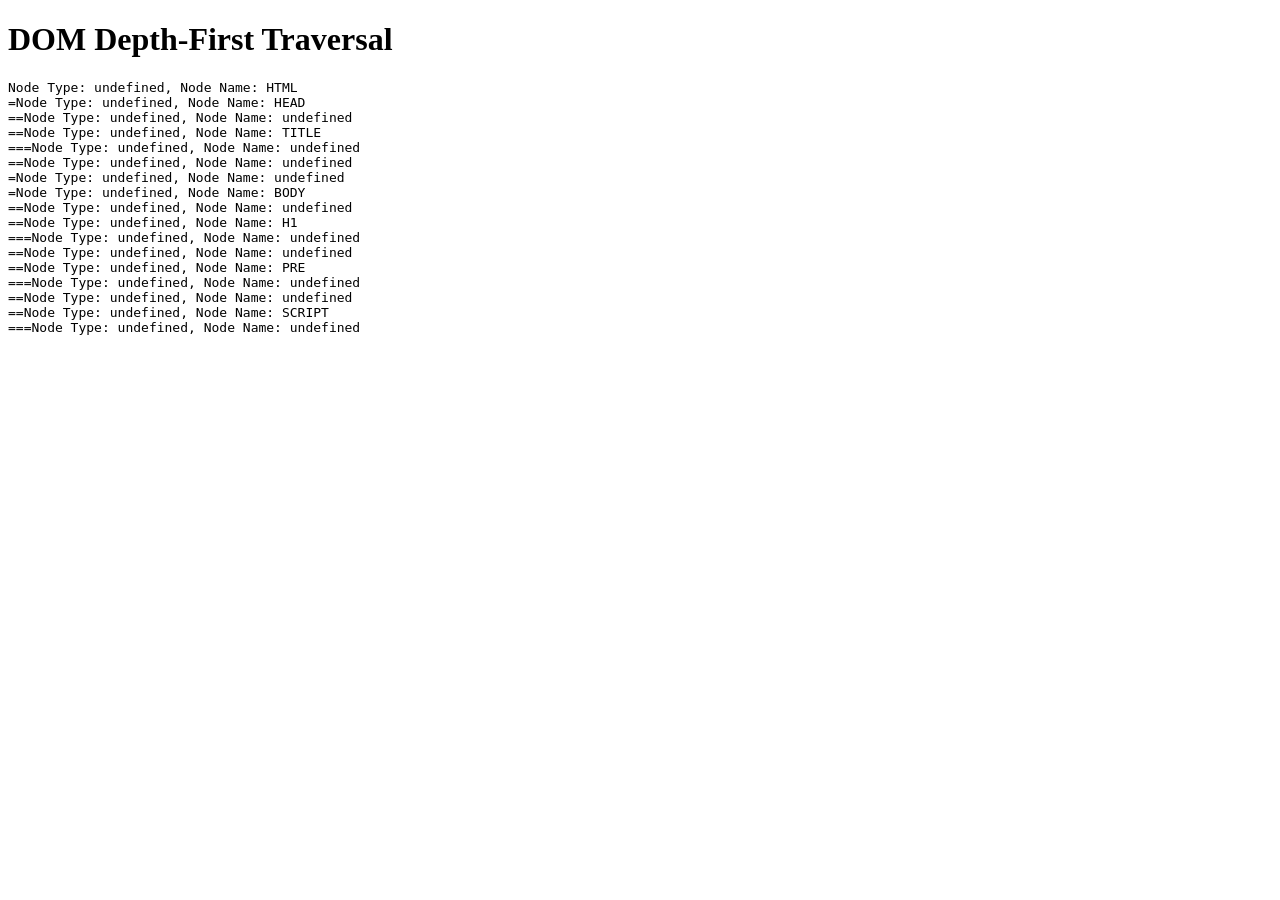
<file: depth.html>
<!DOCTYPE html>
<html>
<head>
    <title>DOM Depth-First Traversal</title>
</head>
<body>
    
    <h1>DOM Depth-First Traversal</h1>
    

    <pre id="output"></pre>

    <script>
        function listDOM(node, depth, outputElement) {
            const indent = "=".repeat(depth);
            const output = outputElement || document.getElementById("output");

            // Print the node's details to the output element
            output.textContent += `${indent}Node Type: ${node.tagType}, Node Name: ${node.tagName}\n`;

            if (node.nodeType === Node.ELEMENT_NODE) {
                for (const childNode of node.childNodes) { 
                    listDOM(childNode, depth + 1, outputElement);
                }
            }
        }

        // Start the traversal from the root of the DOM (usually <html>)
        listDOM(document.documentElement, 0);
    </script>
</body>
</html>
</file>
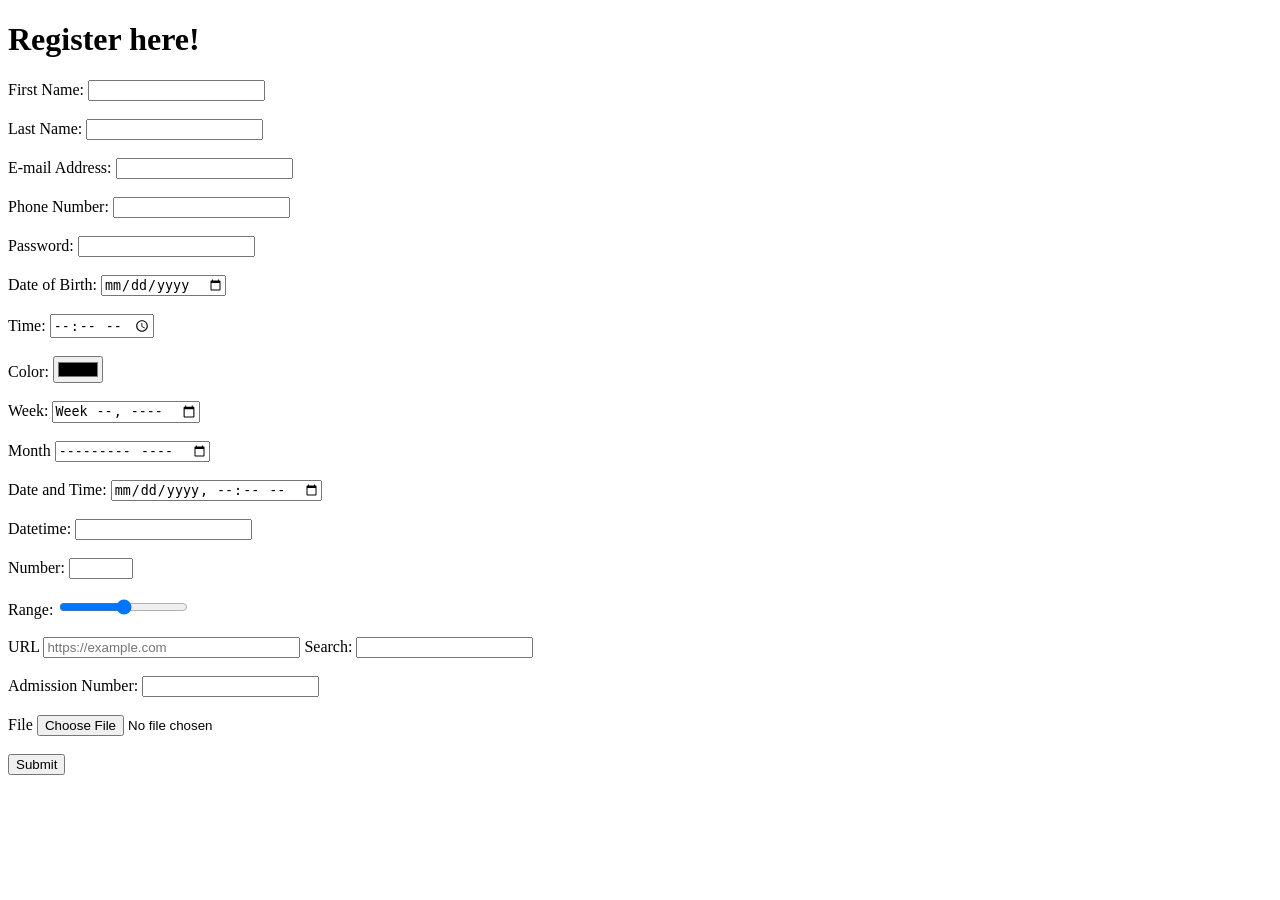
<file: inputs.html>
<!DOCTYPE html>
<html lang="en">
<head>
    <meta charset="UTF-8">
    <meta name="viewport" content="width=device-width, initial-scale=1.0">
    <title>Validation</title>
</head>
<body>
    <h1>Register here!</h1>
    <form action="" method="post">
        <label for="fname">First Name:</label>
        <input type="text" name="fname" pattern="[A-Za-z]+" title="Please enter letters only" required><br><br>

        <label for="lname">Last Name:</label>
        <input type="text" name="lname" pattern="[A-Za-z]+" title="Please enter letters only" required><br><br>

        <label for="email">E-mail Address:</label>
        <input type="email" name="email" required><br><br>

        <label for="phone">Phone Number:</label>
        <input type="tel" name="tel"  pattern="^(07\d{8}|01\d{8}|\+2547\d{8})$" required><br><br>

        <label for="password">Password:</label>
        <input type="password" name="password" min="4" max="12" required><br><br>

        <label for="date">Date of Birth:</label>
        <input type="date" name="date" required><br><br>

        <label for="time">Time:</label>
        <input type="time" name="time" required><br><br>

        <label for="color">Color:</label>
        <input type="color" name="color" required><br><br>

        <label for="week">Week:</label>
        <input type="week" name="week" required><br><br>

        <label for="month">Month</label>
        <input type="month" name="month" required><br><br>

        <label for="datetime-local">Date and Time:</label>
        <input type="datetime-local" name="datetime-local" required><br><br>

        <label for="datetime">Datetime:</label>
        <input type="datetime" name="datetime" required><br><br>

        <label for="number">Number:</label>
        <input type="number" name="number"  min="1" max="1000" required><br><br>

        <label for="range">Range:</label>
        <input type="range" name="range"  min="1" max="125" required><br><br>

        <label for="url">URL</label>
        <input type="url" name="url" id="url" placeholder="https://example.com" pattern="https://.*" size="30" required />

        <label for="search">Search:</label>
        <input type="search" name="search"  minlength="4" maxlength="50" required><br><br>

        <label for="admission_number">Admission Number:</label>
        <input type="text" id="customPattern"  name="customPattern" pattern="^COM/\d{1,4}/\d{1,2}$" required><br><br>

        <label for="file">File</label>
        <input type="file" name="file required"><Br><Br>

        <input type="submit" value="Submit">
    </form>
</body>
</html>
</file>
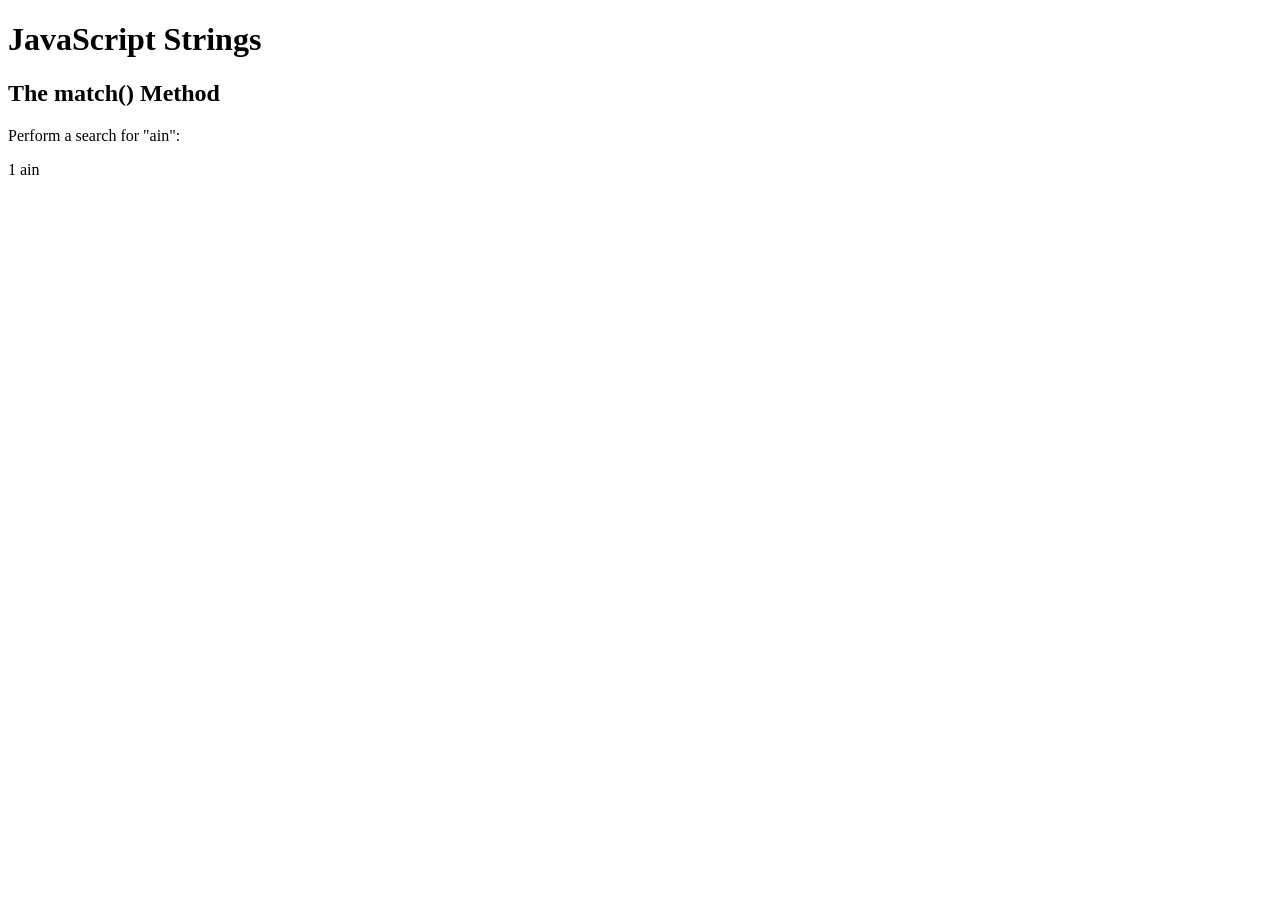
<file: js.html>
<!DOCTYPE html>
<html>
<body>

<h1>JavaScript Strings</h1>
<h2>The match() Method</h2>

<p>Perform a search for "ain":</p>

<p id="demo"></p>

<script>
let text = "The rain in SPAIN stays mainly in the plain";
const myArr = text.match("ain");
document.getElementById("demo").innerHTML = myArr.length + " " + myArr;
</script>

</body>
</html>
</file>
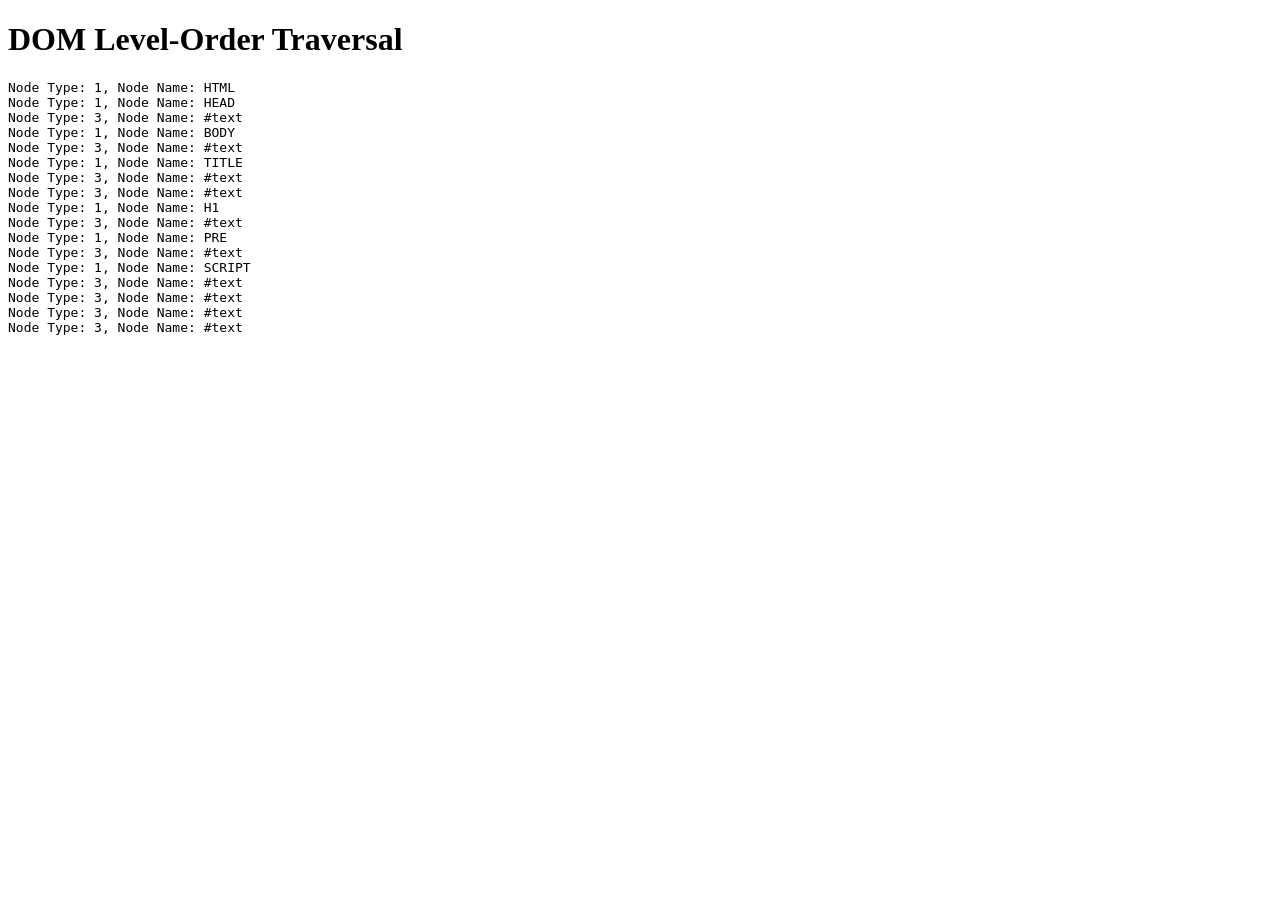
<file: level_order.html>
<!DOCTYPE html>
<html>
<head>
    <title>DOM Level-Order Traversal</title>
</head>
<body>
    <h1>DOM Level-Order Traversal</h1>

    <pre id="output"></pre>

    <script>
        function levelOrderTraversal(root, outputElement) {
            const queue = [root];
            const output = outputElement || document.getElementById("output");

            while (queue.length > 0) {
                const node = queue.shift();

                // Print the node's information to the output element
                output.textContent += `Node Type: ${node.nodeType}, Node Name: ${node.nodeName}\n`;

                if (node.nodeType === Node.ELEMENT_NODE) {
                    for (const childNode of node.childNodes) {
                        queue.push(childNode);
                    }
                }
            }
        }

        // Start the traversal from the root of the DOM <html>
        levelOrderTraversal(document.documentElement);
    </script>
</body>
</html>
</file>
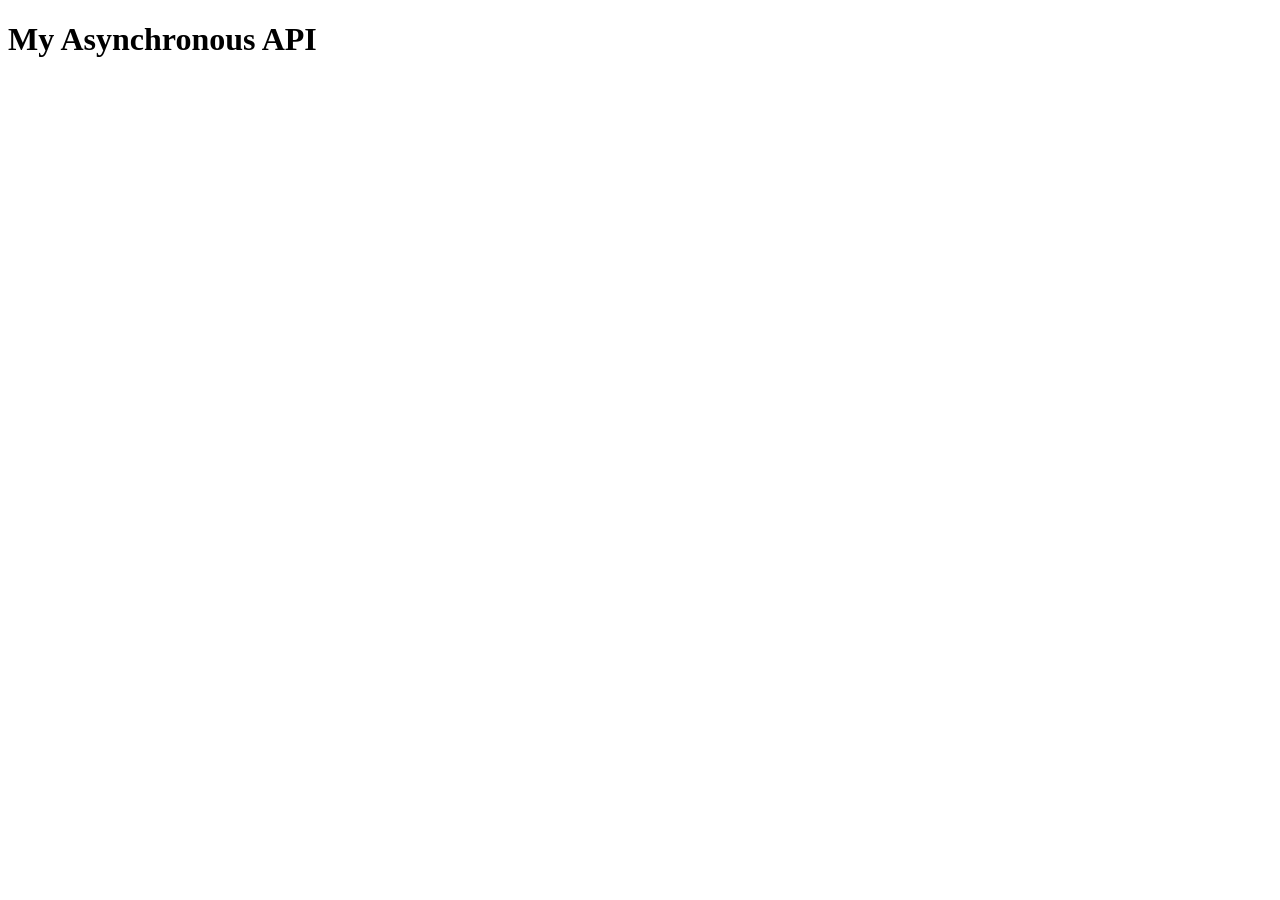
<file: asynchronous_programming/asynchronousAPI.html>
<!DOCTYPE html>
<html lang="en">
<head>
    <meta charset="UTF-8">
    <meta name="viewport" content="width=device-width, initial-scale=1.0">
    <title>Document</title>
</head>
<body>
    <h1>My Asynchronous API</h1>
    <script src="asynchronousAPI.js"></script>
</body>
</html>
</file>
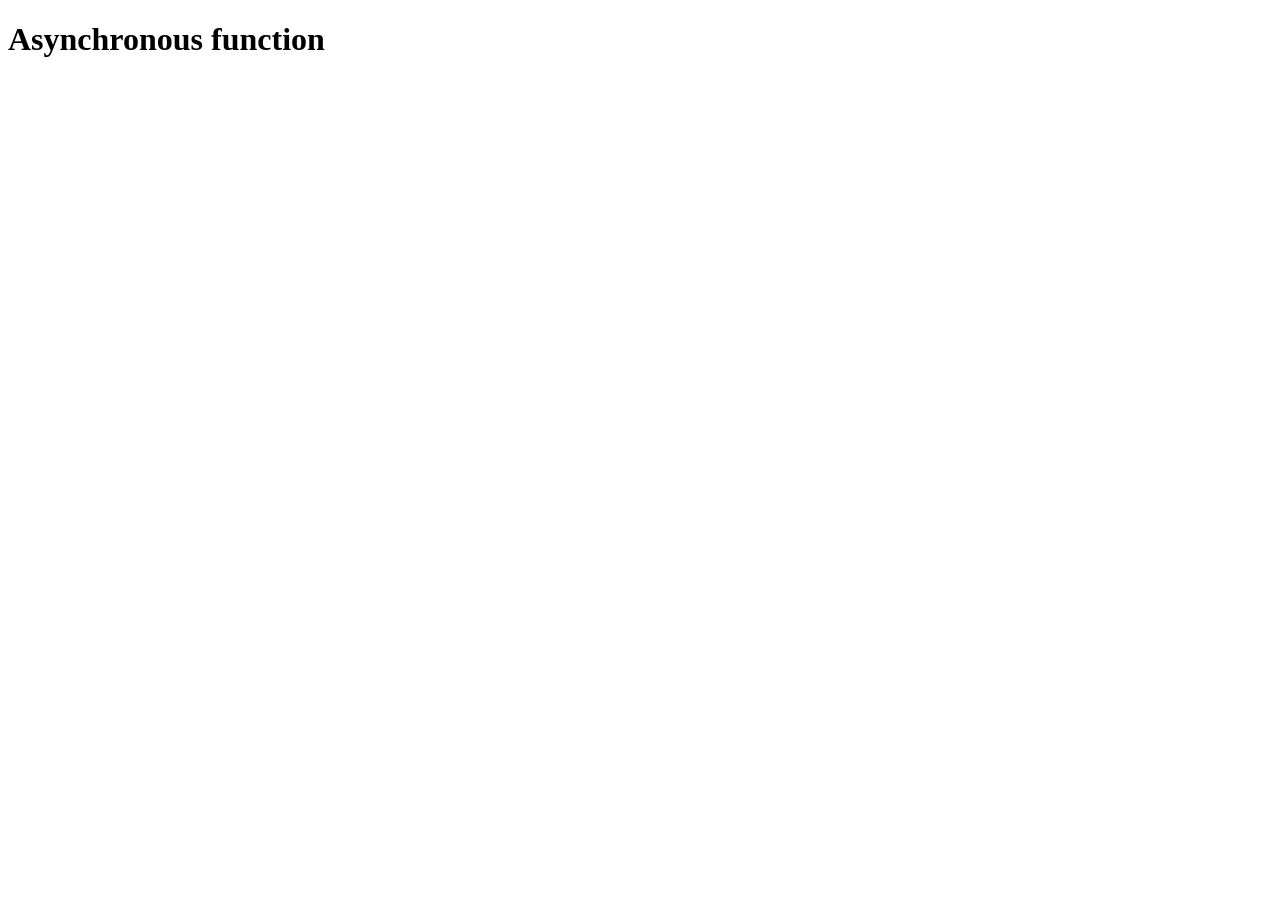
<file: asynchronous_programming/asynchronousFunction.html>
<!DOCTYPE html>
<html lang="en">
<head>
    <meta charset="UTF-8">
    <meta name="viewport" content="width=device-width, initial-scale=1.0">
    <title>Document</title>
</head>
<body>
    <h1>Asynchronous function</h1>
    <script src="asynchronousFunction.js"></script>
</body>
</html>
</file>
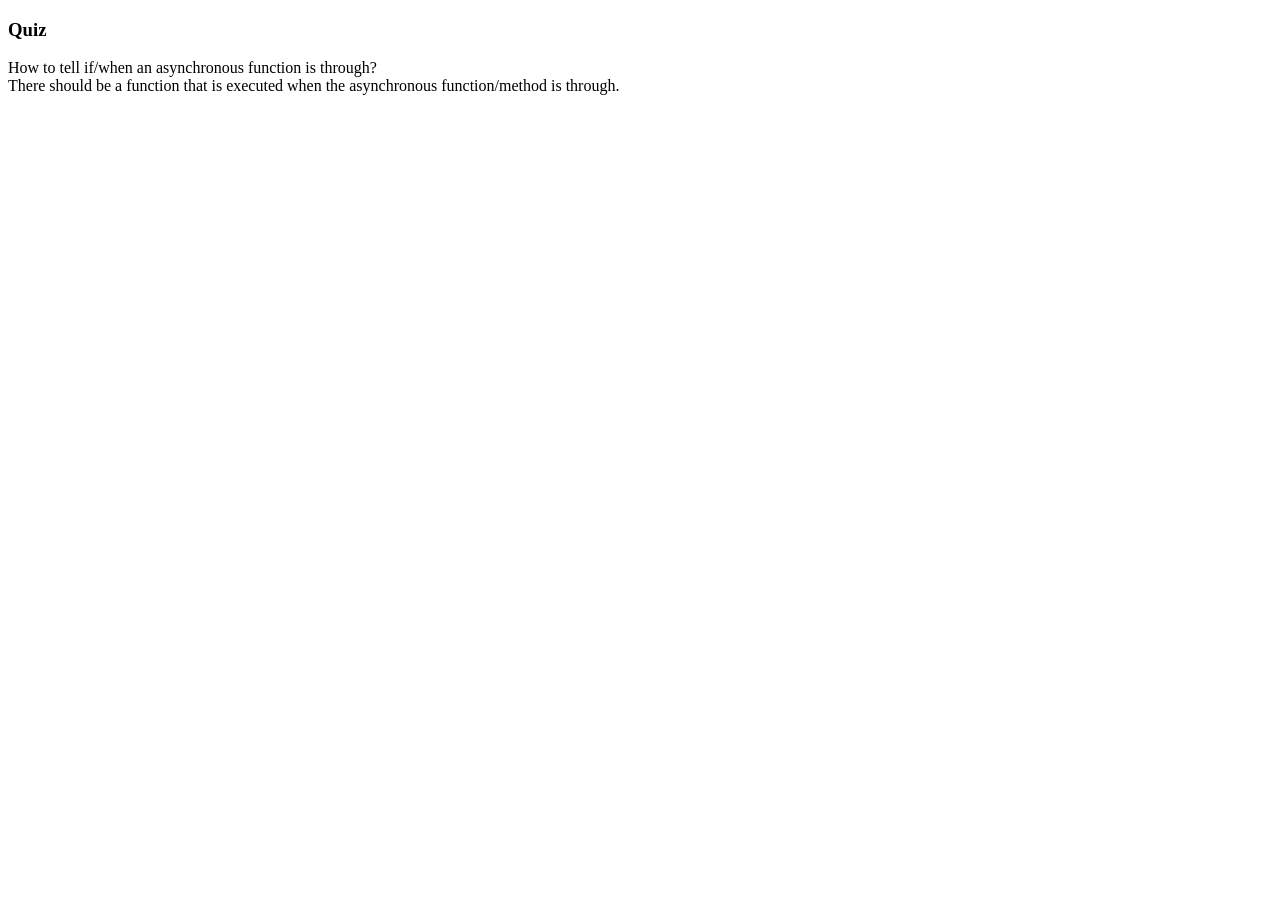
<file: asynchronous_programming/callbck.html>
<!DOCTYPE html>
<html lang="en">
<head>
    <meta charset="UTF-8">
    <meta name="viewport" content="width=device-width, initial-scale=1.0">
    <title>Using the callback function</title>
</head>
<body>
    <h3>Quiz</h3>
    <p>How to tell if/when an asynchronous function is through? <br>
    There should be a function that is executed when the asynchronous function/method is through.</p>

    <script src="callback.js"></script>
</body>
</html>
</file>
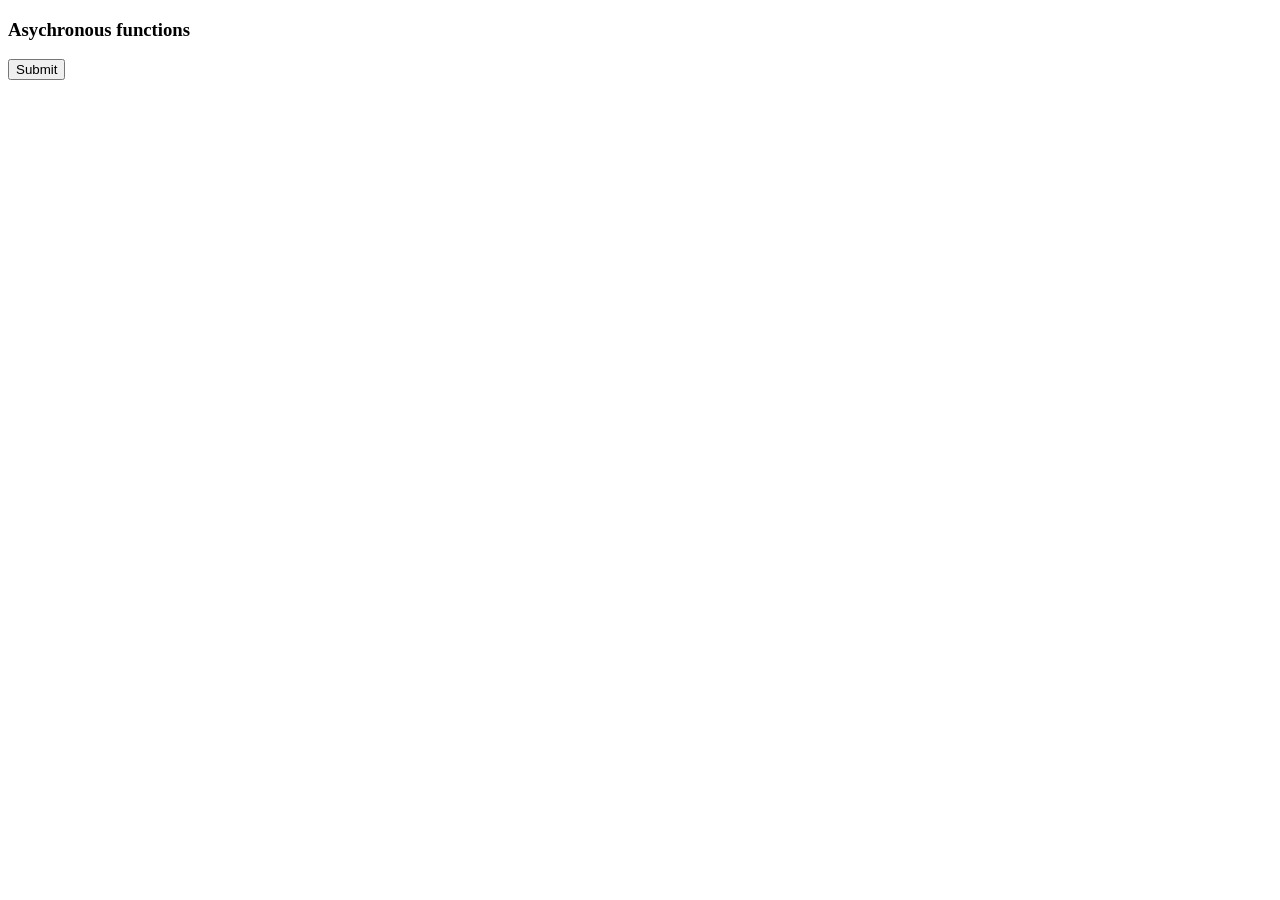
<file: asynchronous_programming/function.html>
<!DOCTYPE html>
<html lang="en">
<head>
    <meta charset="UTF-8">
    <meta name="viewport" content="width=device-width, initial-scale=1.0">
    <title>ASUNCHRONOUS PROGRAMMING</title>
</head>
<body>

    <h3>Asychronous functions</h3>
    <input type="button" value="Submit" >

    <script src="function.js"></script>
    
</body>
</html>
</file>
